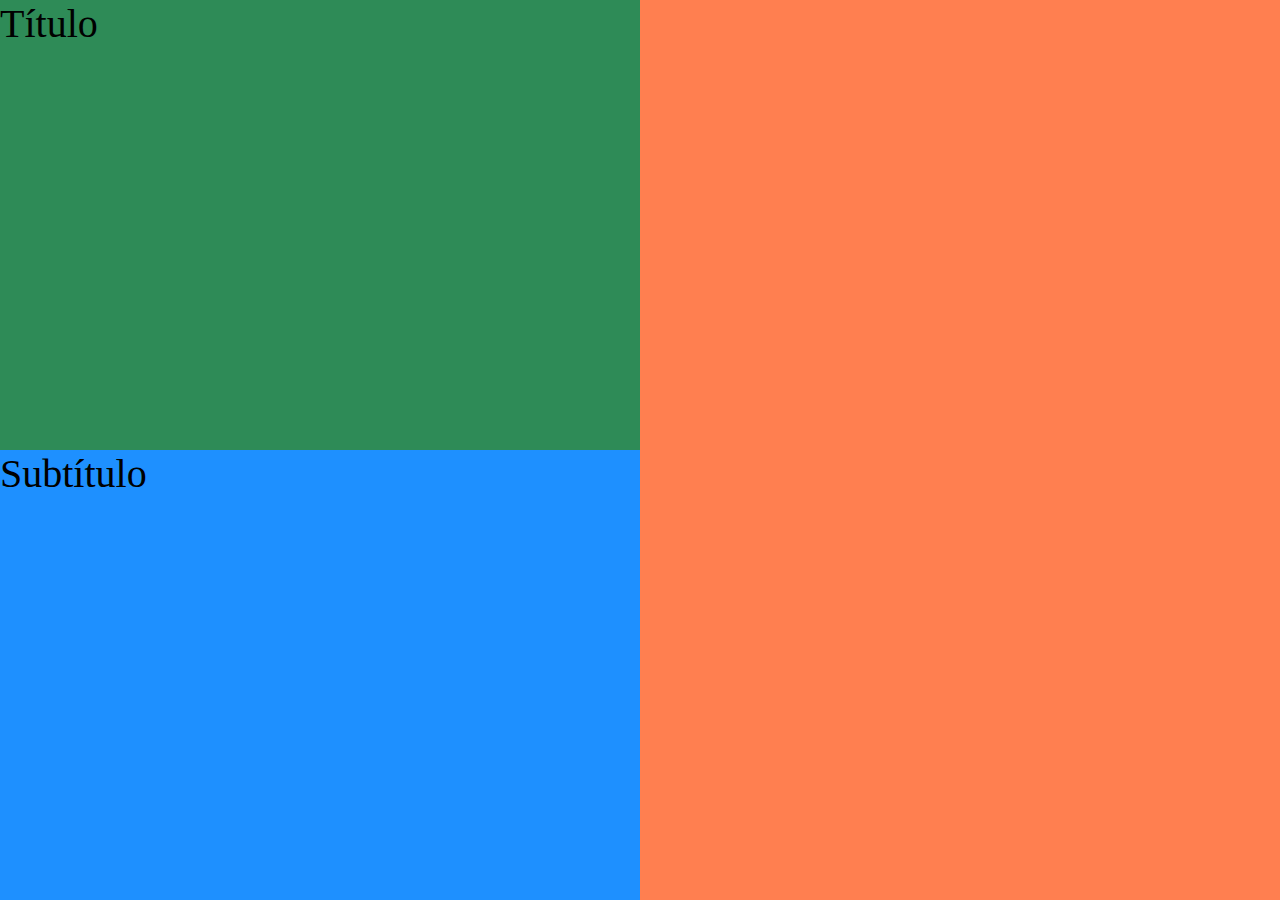
<file: alturaLargura.html>
<!DOCTYPE html>
<html>

<head>
    <meta charset="UTF-8">
    <title>Altura e Largura</title>
    <style>
        html {
            height:100%
        }
        body {
            font-size: 40px;
            background-color: coral;
            height: 100%;
            margin: 0;
        }

        div {
            background-color: seagreen;
        }

        span {
            background-color: dodgerblue;
        }

        span, div {
            width: 50%;
            height: 250px;
            height: 50%;
            display: block;
        }
    </style>
</head>

<body>
    <div>Título</div>
    <span>Subtítulo</span>
</body>

</html>
</file>
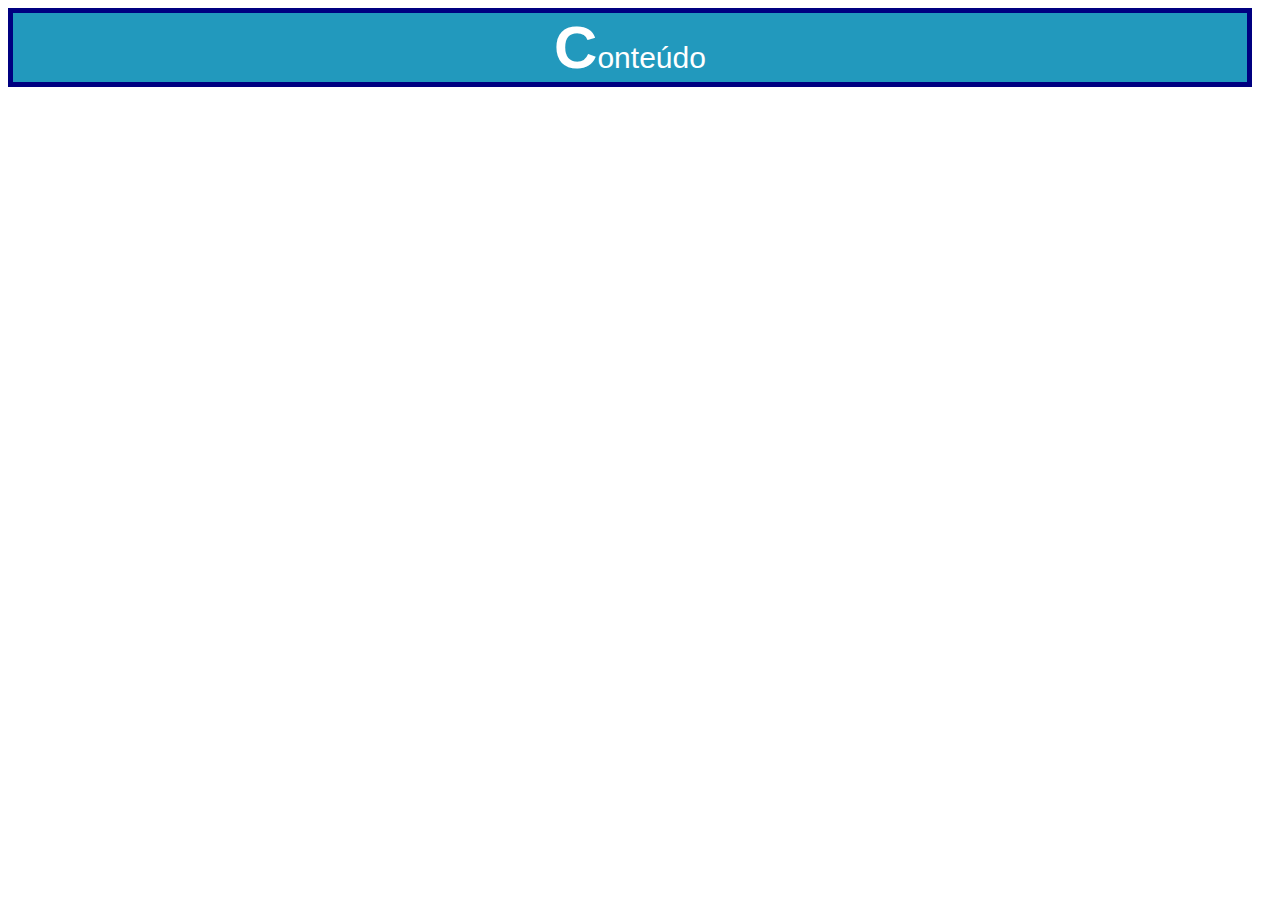
<file: anatomia.html>
<!DOCTYPE html>
<html>

<head>
    <meta charset="UTF-8">
    <title>Anatomia CSS</title>
    <style>
       .seletor {
        color: #fff;
        font-size: 1.875rem;
        text-align: center;
        /* multiplos valores*/
        border: solid 0.3125rem navy; /* chort hand property*/
        font-family: Helvetica, sans-serif;/* posso trabalhar com alternancias */
        /* funcoes*/

        width: calc(100% - 1.875rem); /* calcula o tamanho do elemento*/
        background-color: rgb(34, 153, 189); /* cor de fundo*/
    }
        /*pseudo classe*/
        .seletor:hover {
            background-color: orangered;
            color: black;
    }

    /* usando um pseudo elemento*/

    .seletor::first-letter {
         font-size: 3.75rem;
         font-weight: bold;
    }
/* padroes de comentarios 
camel case
dash-case */
     
    </style>
</head>

<body>
    <div class="seletor">Conteúdo</div>
</body>

</html>
</file>
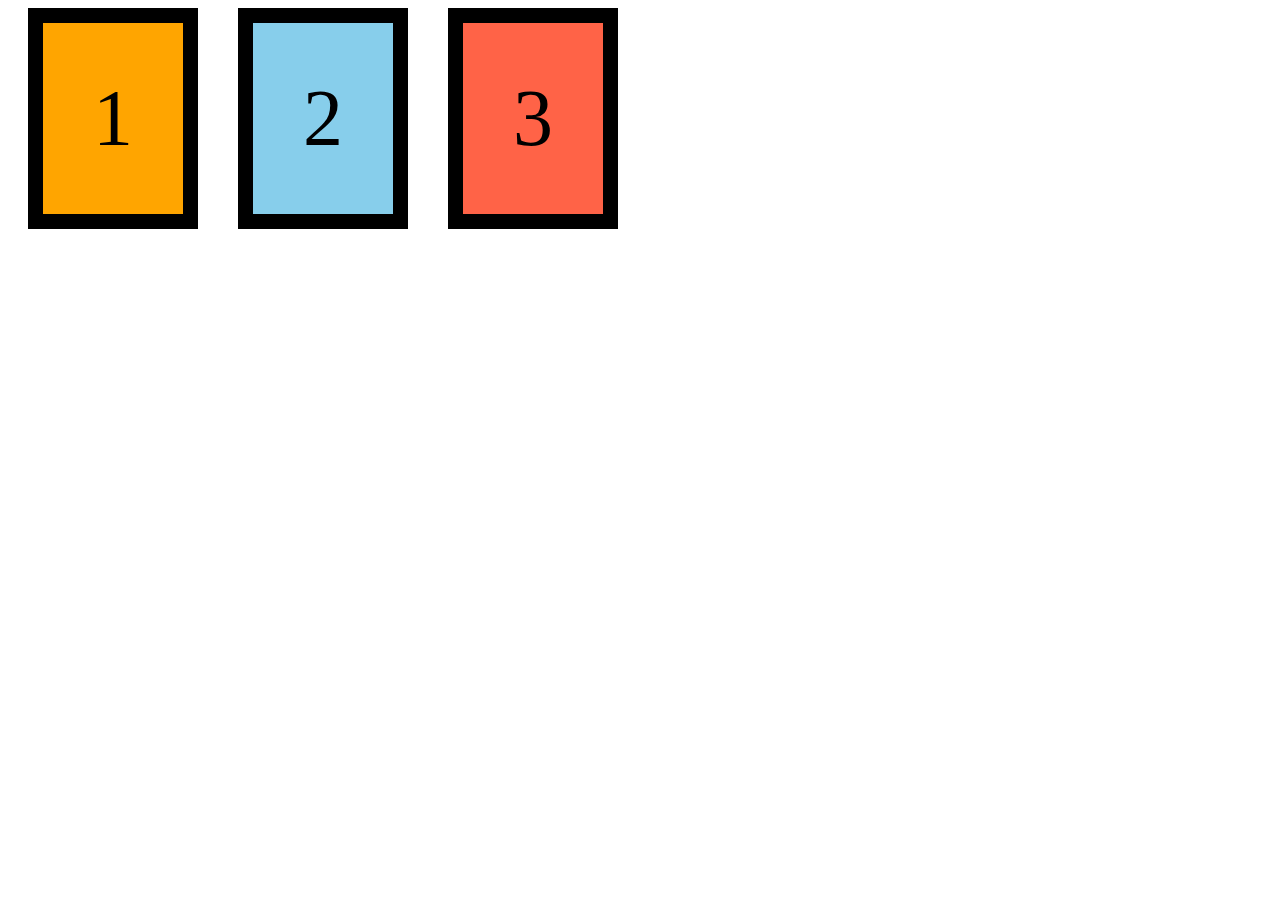
<file: box.html>
<!DOCTYPE html>
<html>

<head>
    <meta charset="UTF-8">
    <title>Box Model</title>
    <style>
        body {
            font-size: 5rem;
        }

        .c1 {
            background-color: orange;
        }
        .c2 {
            background-color: skyblue;
        }
        .c3 {
            background-color: tomato
        }

        div {
            float: left;  /*isso faz o elemento flutuar para a esquerda*/
            padding-top: 6.25rem;  
            padding: 0.625rem 3.125rem 6.25rem 9.375rem;
            padding: 6.25rem 3.125rem;
            padding: 3.125rem;
            margin: 0 1.25rem;
            border: solid 0.9375rem black;

        }
    </style>
</head>

<body>
    <div class="c1">1</div>
    <div class="c2">2</div>
    <div class="c3">3</div>
</body>

</html>
</file>
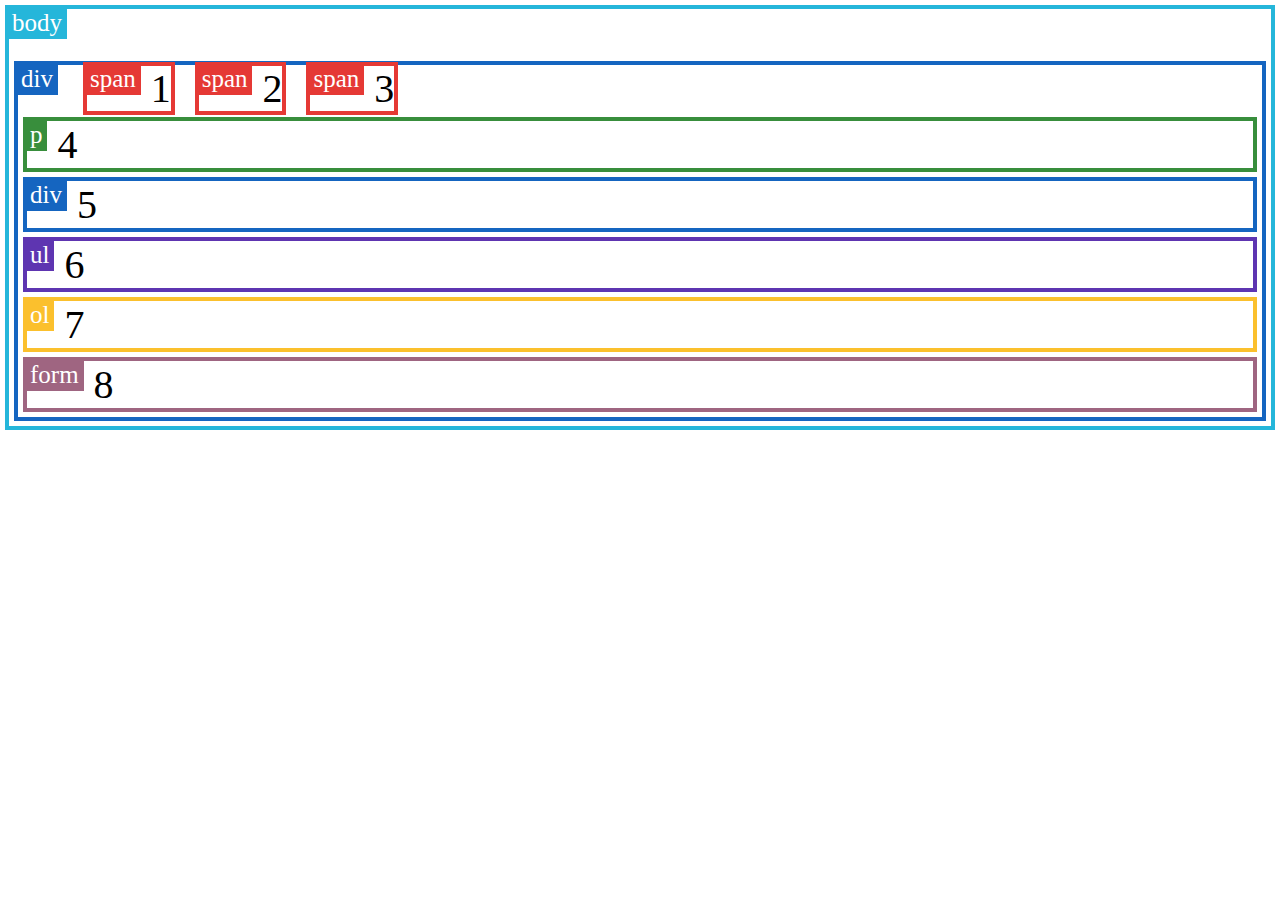
<file: classeTag.html>
<!DOCTYPE html>
<html>

<head>
    <meta charset="UTF-8">
    <title>Tag Class</title>
    <link rel="stylesheet" href="css/tag.css">
</head>

<body class='tag'>
    <div class='tag'>
        <span class='tag'>1</span>
        <span class='tag'>2</span>
        <span class='tag'>3</span>
        <p class='tag'>4</p>
        <div class='tag'>5</div>
        <ul class='tag'>6</ul>
        <ol class='tag'>7</ol>
        <form class='tag'>8</form>
    </div>
    <script src="js/tag.js"></script>
</body>

</html>
</file>
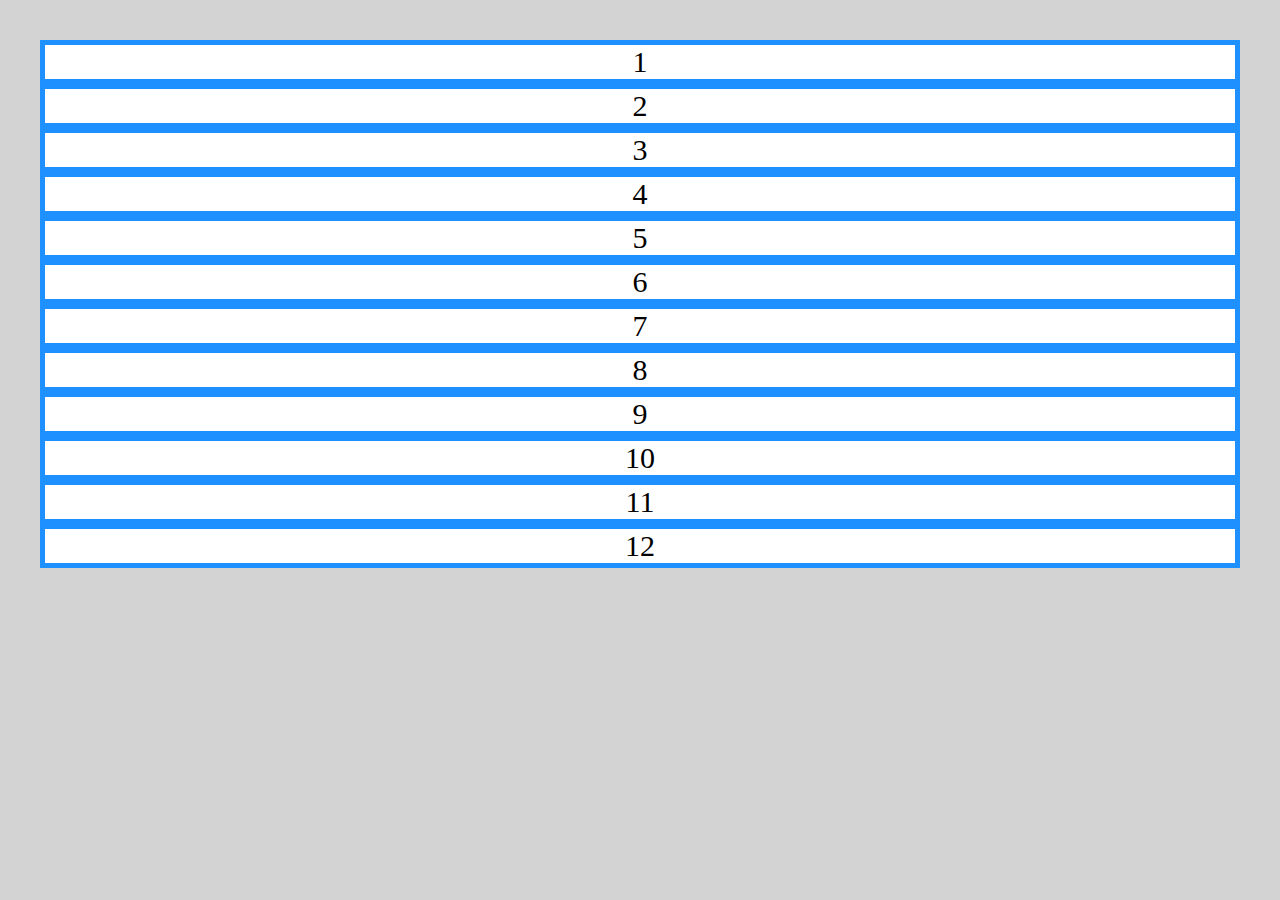
<file: cssgrid1.html>
<!DOCTYPE html>
<html>

<head>
    <meta charset="UTF-8">
    <title>CSS Grid #01</title>
    <style>
        /* https://caniuse.com/#feat=css-grid */
        
        html,
        body {
            margin: 20px;
            height: calc(100% - 40px);
            background-color: lightgray;
        }
        
        div {
            display: flex;
            align-items: center;
            justify-content: center;
            font-size: 30px;
            border: solid 5px dodgerblue;
            background: #fff;
        }
    </style>
</head>

<body>
    <div class="d1">1</div>
    <div class="d2">2</div>
    <div class="d3">3</div>
    <div class="d4">4</div>
    <div class="d5">5</div>
    <div class="d6">6</div>
    <div class="d7">7</div>
    <div class="d8">8</div>
    <div class="d9">9</div>
    <div class="d10">10</div>
    <div class="d11">11</div>
    <div class="d12">12</div>
</body>

</html>
</file>
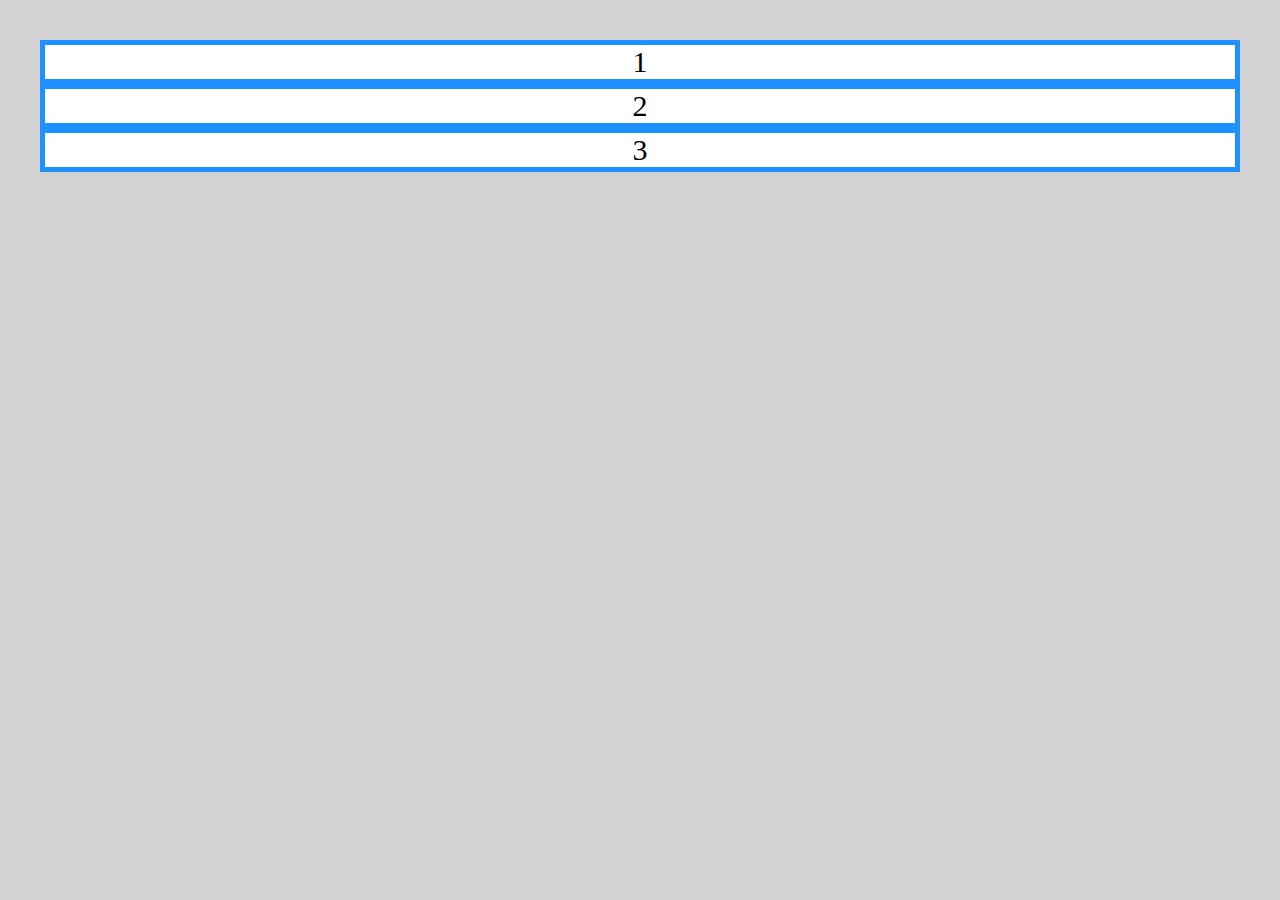
<file: cssgrid2.html>
<!DOCTYPE html>
<html>

<head>
    <meta charset="UTF-8">
    <title>CSS Grid #02</title>
    <style>
        html,
        body {
            margin: 20px;
            height: calc(100% - 40px);
            background-color: lightgray;
        }
        
        div {
            display: flex;
            align-items: center;
            justify-content: center;
            font-size: 30px;
            border: solid 5px dodgerblue;
            background: #fff;
        }
    </style>
</head>

<body>
    <div class="d1">1</div>
    <div class="d2">2</div>
    <div class="d3">3</div>
</body>

</html>
</file>
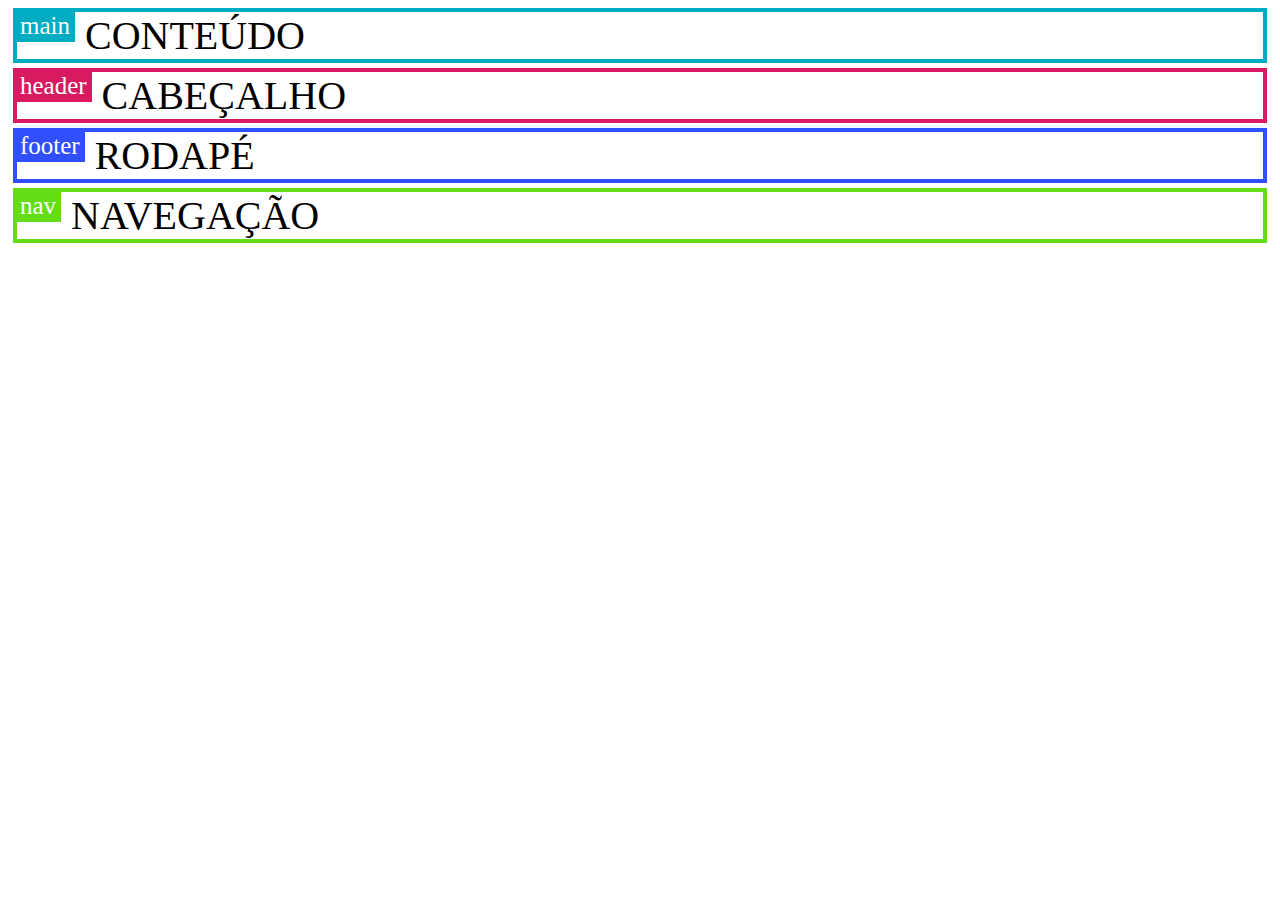
<file: cssgrid3.html>
<!DOCTYPE html>
<html>

<head>
    <meta charset="UTF-8">
    <title>CSS Grid #03</title>
    <link rel="stylesheet" href="css/tag.css">
    <style>
        /* ... */
    </style>
</head>

<body>
    <main class="tag">CONTEÚDO</main>
    <header class="tag">CABEÇALHO</header>
    <footer class="tag">RODAPÉ</footer>
    <nav class="tag">NAVEGAÇÃO</nav>

    <script src="js/tag.js"></script>
</body>

</html>
</file>
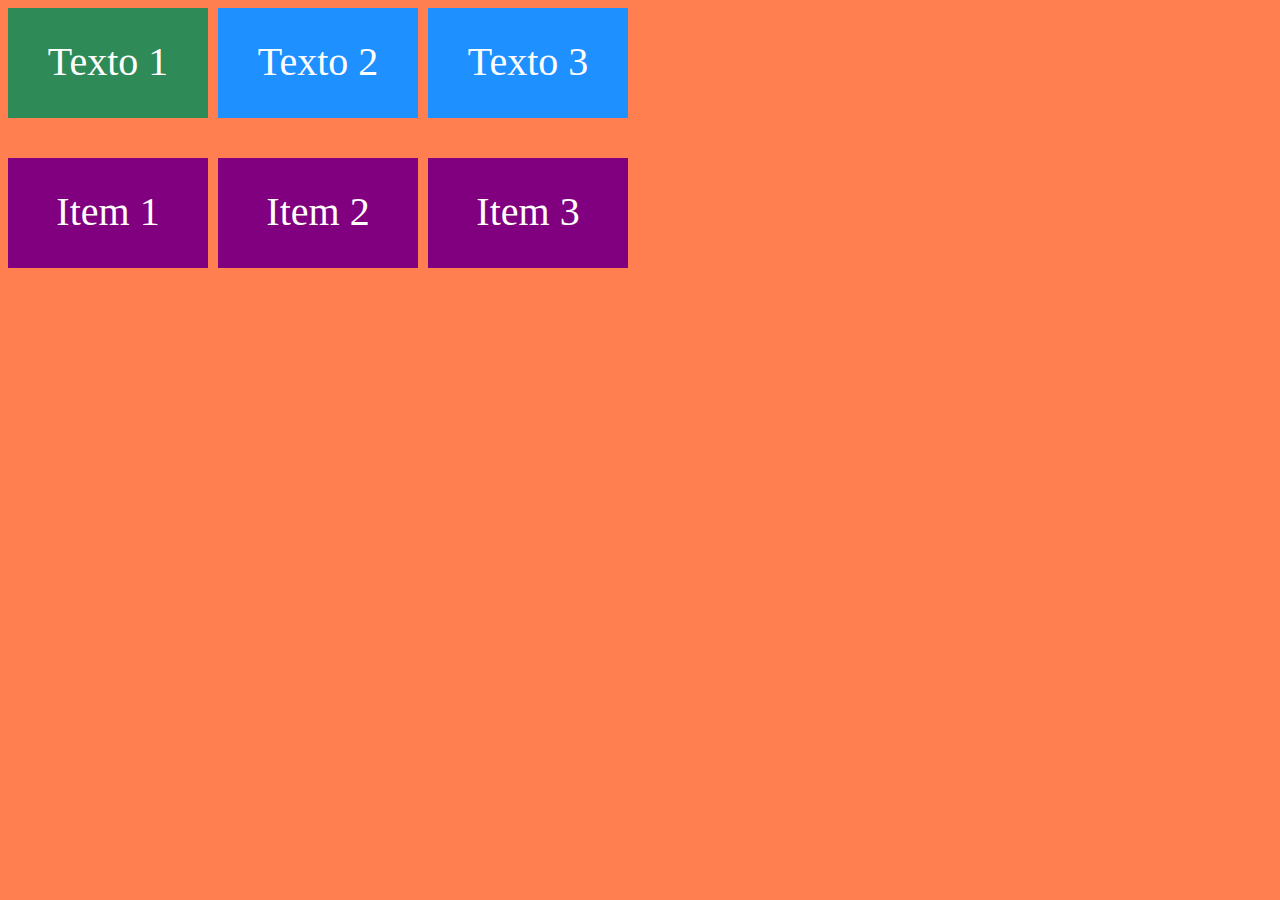
<file: display.html>
<!DOCTYPE html>
<html>

<head>
    <meta charset="UTF-8">
    <title>Display</title>
    <style>
    body {
        font-size: 2.5rem;
        color: #fff;
        background-color: coral
    }

    ul {
        padding: 0;
    }

    div {
        background-color: seagreen;
    }
    span {
        background-color:dodgerblue;
    }
    li {
        background-color: purple;

    }

    div, span, li {
        width: 50%;
        width: 12.5rem;  /*isso faz o elemento ter uma largura fixa*/
        height: 5rem;  /*isso faz o elemento ter uma altura fixa*/
        padding-top: 1.875rem;  /*isso faz ter um padding fixo*/
        text-align: center;  /*isso faz o texto ficar centralizado*/
        display: block;  /*isso faz o elemento ficar em bloco*/
        display: inline;  /*isso faz o elemento ficar em linha*/
        display: inline-block;  /* em bloco na mesma linha*/
        
    }
    </style>
</head>

<body>
    <div>Texto 1</div>
    <span>Texto 2</span>
    <span>Texto 3</span>
    <ul>
        <li>Item 1</li>
        <li>Item 2</li>
        <li>Item 3</li>
    </ul>
</body>

</html>
</file>
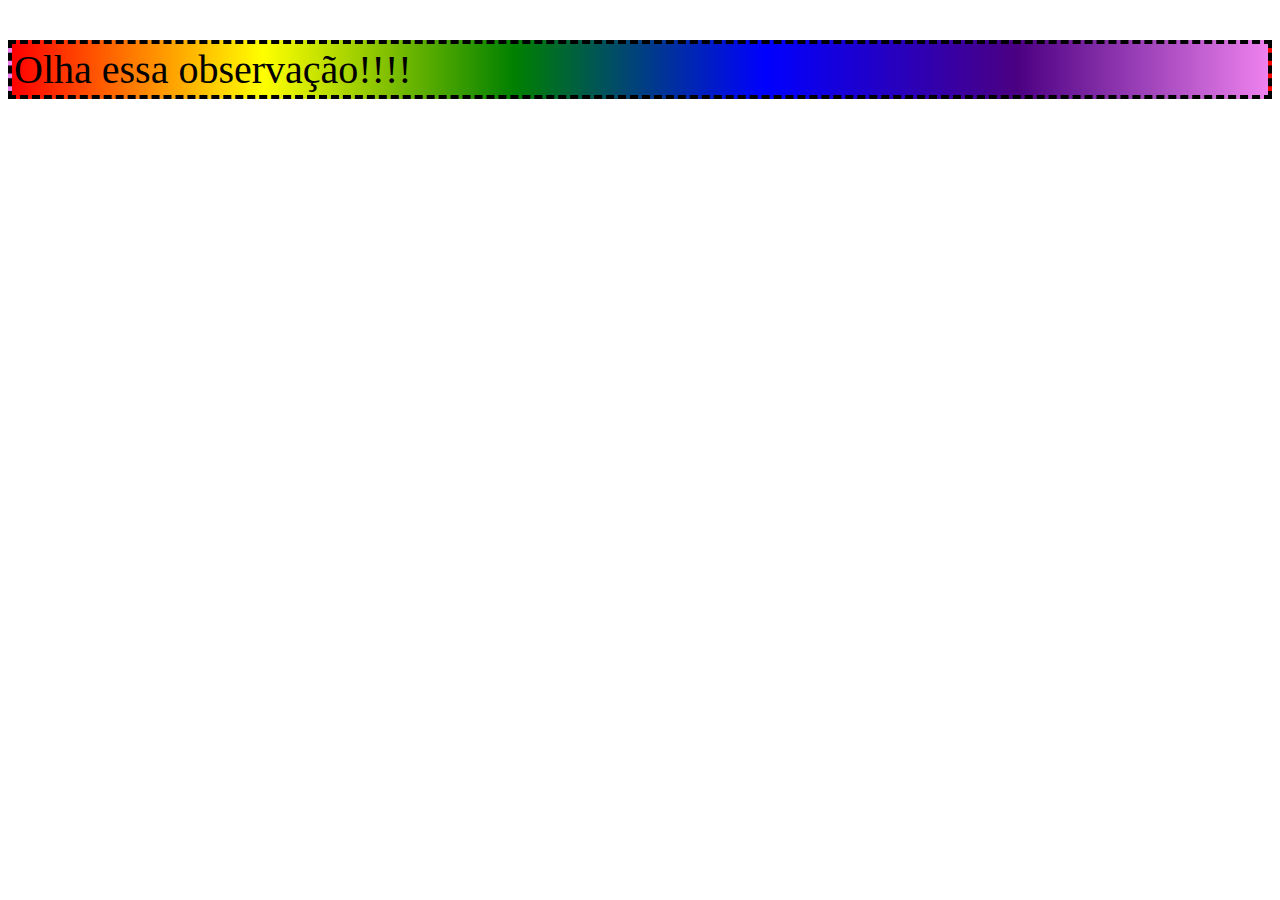
<file: especificidade1.html>
<!DOCTYPE html>
<html>

<head>
    <meta charset="UTF-8">
    <title>Especificidade CSS</title>
    <style>
        /* https://developer.mozilla.org/pt-BR/docs/Web/CSS/Specificity */
        /*
        1. regra com !import
        2. sseletores mais especificos
        3. ultima regra processada (empate)
        */
        p { 
            background-color: #aaa;
        }

        .observacao { 
            background-color: #5f5;  /* aqui o !important nao funciona*/
            border : dashed .312rem;
            padding: 12.5rem;  /* aqui funciona*/
            font-size: 2.5rem;
        }

        p.observacao { /* quanto mais especifico, maior a prioridade */
            padding: 0.125rem;
            background: linear-gradient(to right, red, yellow, green, blue, indigo, violet);

        }
    </style>
</head>

<body>
    <p class='observacao'>Olha essa observação!!!!</p>
</body>

</html>
</file>
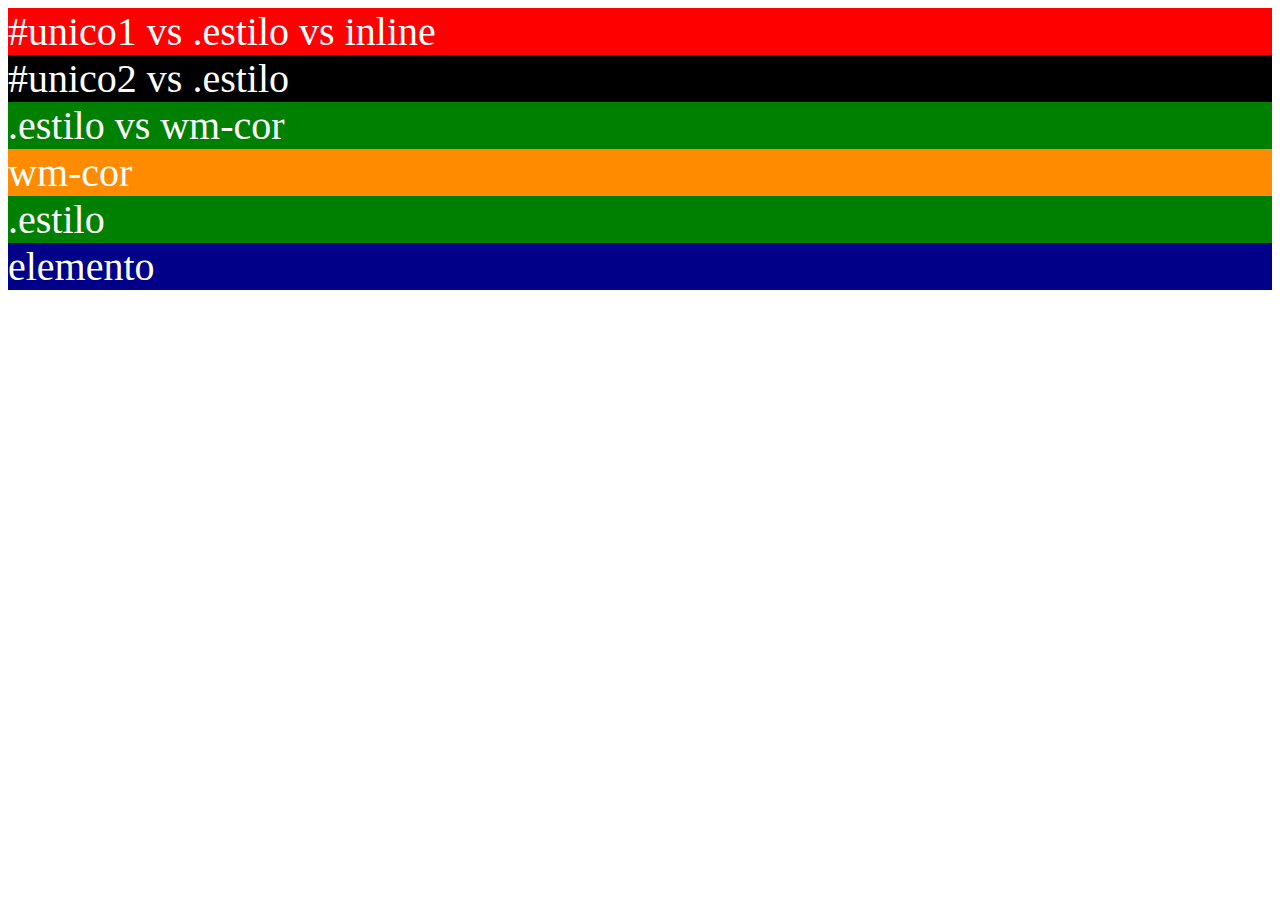
<file: especificidade2.html>
<!DOCTYPE html>
<html>

<head>
    <meta charset="UTF-8">
    <title>Especificidade CSS</title>
    <style>
        /* https://specificity.keegan.st/ 
        
        ordem da preferencia
        1. inline
        2. id
        3. classes, atributos e :pseudo-classes
        4. elementos e pseudo-elementos
        5. ::before e ::after
        */

        body {
            font-size: 2.5rem;
        }
        div {background-color: #008; color: #fff;}/*elemento*/
        div[wm-cor] {background-color: darkorange;}/*elemento e atributo*/
        div.estilo {background-color: green;} /*elemento e classse*/
        #unico1, #unico2 {background-color: #000;}/* id */
        div:hover, #unico1:hover, #unico2:hover {background-color: purple;} /*pseudo-classe e #id */


    </style>
</head>

<body>
    <div id="unico1" class="estilo" style="background-color: red;">
        #unico1 vs .estilo vs inline
    </div>
    <div id="unico2" class="estilo" >#unico2 vs .estilo</div>
    <div class="estilo" wm-cor>.estilo vs wm-cor</div>
    <div wm-cor>wm-cor</div>
    <div class="estilo">.estilo</div>
    <div>elemento</div>
</body>

</html>
</file>
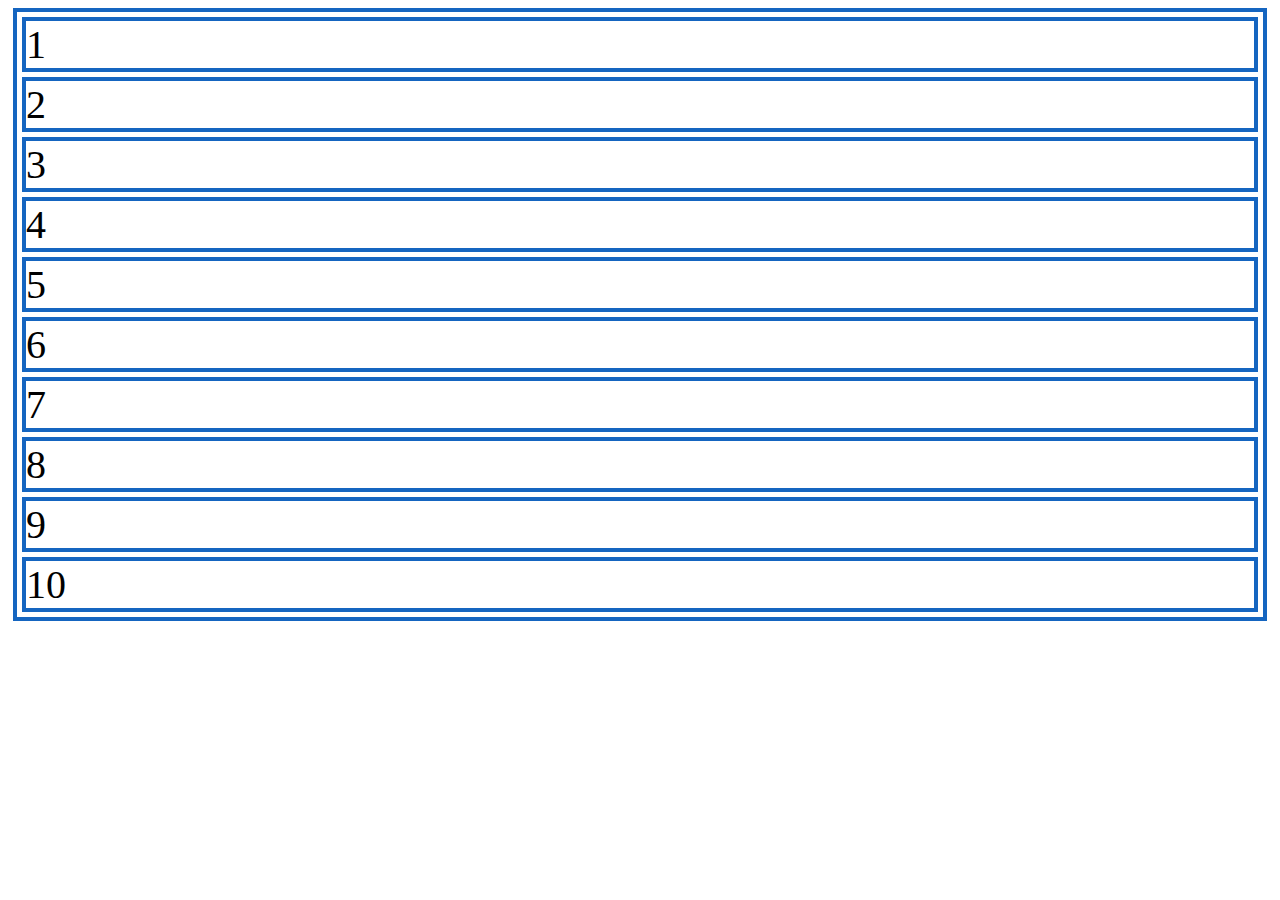
<file: flexbox1.html>
<!DOCTYPE html>
<html>

<head>
    <meta charset="UTF-8">
    <title>Flexbox #01</title>
    <link rel="stylesheet" href="css/tag.css">
    <style>
        /* ... */
    </style>
</head>

<body>
    <div class="flex-container tag nolabel">
        <div class="tag nolabel">1</div>
        <div class="tag nolabel">2</div>
        <div class="tag nolabel big">3</div>
        <div class="tag nolabel">4</div>
        <div class="tag nolabel">5</div>
        <div class="tag nolabel">6</div>
        <div class="tag nolabel">7</div>
        <div class="tag nolabel">8</div>
        <div class="tag nolabel">9</div>
        <div class="tag nolabel">10</div>
    </div>
    <script src="js/tag.js"></script>
</body>

</html>
</file>
<file: css/tag.css>
body {
  font-size: 2.5rem;
}

ul, ol {
  padding: 0;
}
li {
  margin-left: 3.75rem;

}

.tag {
  border: solid 0.25rem;
  margin: 0.3125rem;
}

.tag label{
  color: #fff;
  font-size: 1.562rem;
  vertical-align: top;
  margin-right: 0.625rem;
  padding: 0rem 0.312rem .1875rem .1875rem;
}
</file>
